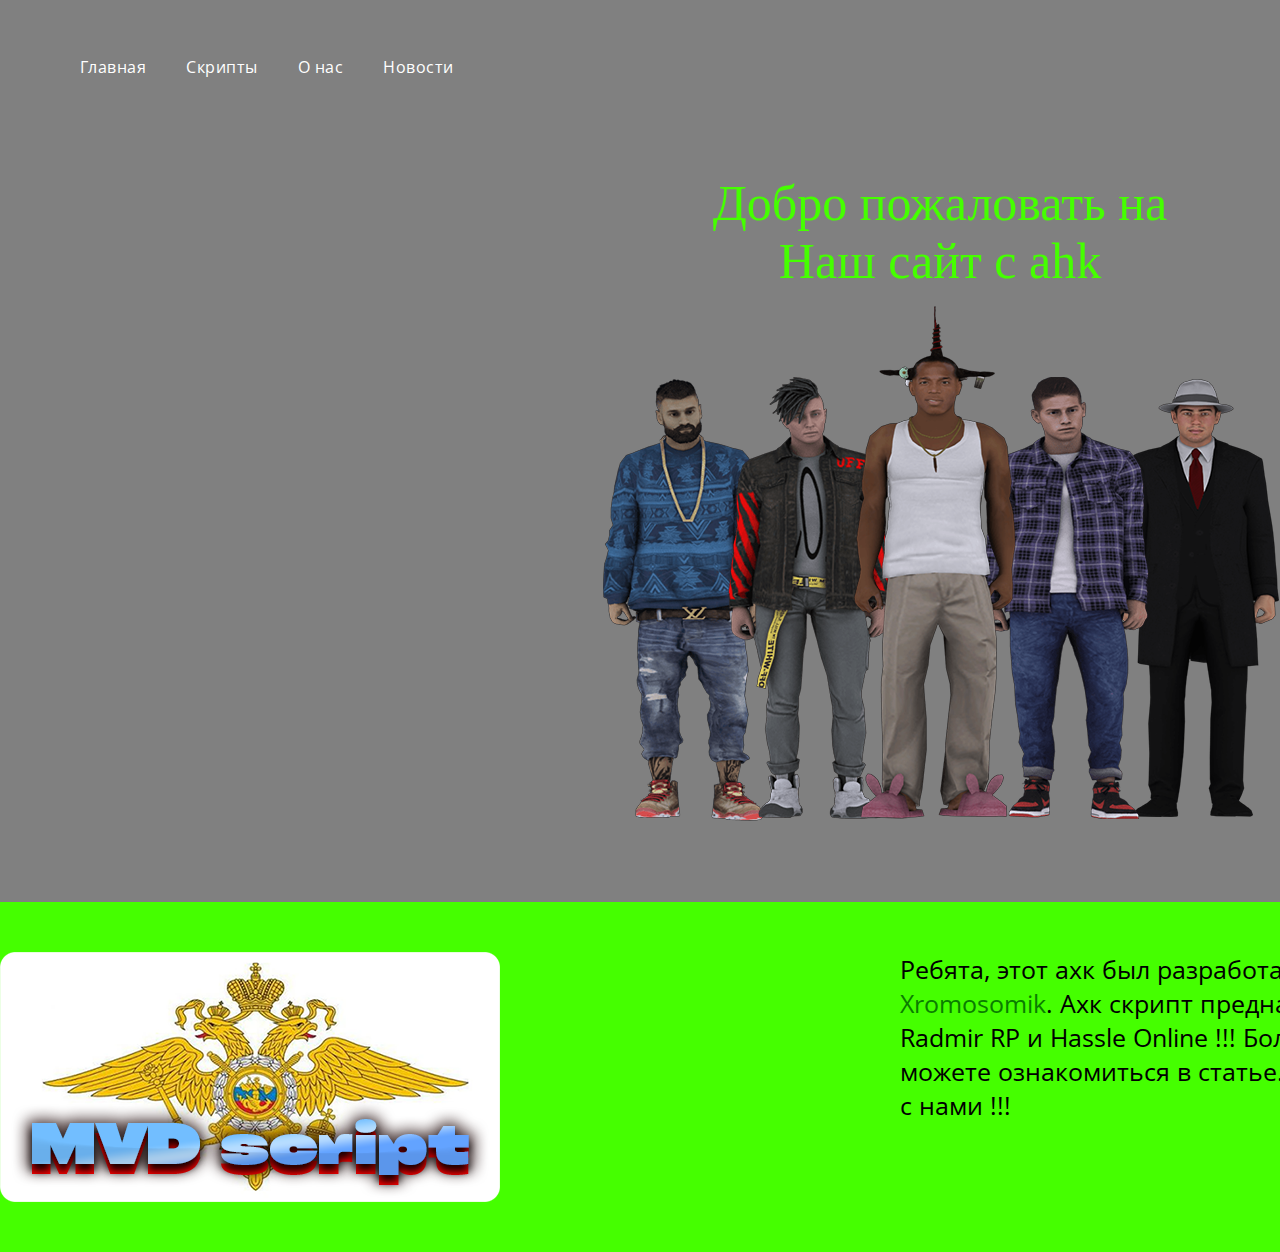
<file: index.html>
<!DOCTYPE html>
<html lang="en">
<head>
    <meta charset="UTF-8">
    <meta name="viewport" content="width=device-width, initial-scale=1.0">
    <title>Ahk by Xromosomik</title>
      <link href="https://fonts.googleapis.com/css2?family=Open+Sans:wght@800&family=Tinos:wght@400;700&display=swap" rel="stylesheet">
    <link rel="stylesheet" href="assets/css/style.css">
    <link rel="stylesheet" href="assets/css/adaptive.css">
</head>
<body>
    <header id="header" class="header">
        <div class="container">
            <div class="nav">
                <ul class="menu">
                    <li>
                        <a href="index.html">
                            Главная
                        </a>
                    </li>
                                        <li>
                        <a href="#about">
                            Скрипты
                        </a>
                    </li>
                                        <li>
                        <a href="#">
                            О нас
                        </a>
                    </li>
                                        <li>
                        <a href="#">
                            Новости
                        </a>
                    </li>
                </ul>
                <a href="https://vk.com/im?media=&sel=-216283784" class="pod">
                    Тех.Поддержка
                </a>
            </div>
        </div>
<div class="container">
    <div class="name">
        <div class="name1">
                Добро пожаловать на

            <div class="name2">
                Наш сайт с ahk
            </div>
        </div>
    </div>
</div>
<div class="container">
    <div class="personal">
        <img src="assets/img/person.png" alt="personal">
    </div>
</div>
    </header>





    <section id="about" class="about">
        <div class="container">
            <div class="mvd">
                    <a href="indexMVD.html"><img class="mvd-img" src="assets/img/mvd.png">
                    </a>
                    <div class="mvd-text">
                        Ребята, этот ахк был разработан мной, <a href="https://vk.com/nolik0" class="I">Xromosomik</a>. Ахк скрипт предназначен для Radmir RP и Hassle Online !!! Более подробнее вы можете ознакомиться в статье. Спасибо что вы с нами !!! 
                    </div>
                </div>
            </div>
        </div>
    </section>





    <footer id="footer" class="footer">
        <div class="container">
            
        </div>
     </footer>
    
</body>
</html>
</file>
<file: assets/css/style.css>
body {
    padding: 0;
    margin: 0;
    font-family: 'Open Sans', sans-serif;
    color: black;
    font-size: 16px;
}

h1, h2, h3, h4, h5, h6 {
    padding: 0;
    margin: 0;
    text-transform: uppercase;
}

ul, li {
    display: block;
}

.container {
    width: 1800px;
    /* позиционирование по центру */
    margin: 0 auto;
}





/* первый блок */






.header {
    background: grey;
    padding: 40px;
}

header a {
    color: #ffffff;
}

.menu {
    display: flex;
}

.menu li a:hover {
    color: #45ff00;
}

.menu li a {
    text-decoration: none;
    font-size: 16px;
    letter-spacing: 0.03em;
    transition: color 0.3s linear;
}

.menu li {
    margin-right: 40px;
}

.pod {
    background-color: #45ff00;
    color: white;
    text-decoration: none;
    padding: 14px 18px;
    

    font-size: 17px;
    text-decoration: none;
    margin-left: auto;
    letter-spacing: 0.05em;
    transition: background-color 0.2s linear;
}

.pod:hover {
    background-color: #36c700;
}

.nav {
    display: flex;
    align-items: center;
}

.name {
    position: relative;
}

.name1 {
    color: #45ff00;
    font-family: 'Open Sans', sans-serif;
    font-family: 'Tinos', serif;
    font-size: 50px;
    font-weight: 400;
    
    text-align: center;
    left: 0;
    
    margin-top: 80px;
}

.personal {
    text-align: center;
}





/* "ахк мвд" блок */






section {
    padding-top: 50px;
}

.about {
    background: #45ff00;
    height: 300px;
    width: auto;
}


.mvd {
    display: flex;
}

.mvd-text {
    font-size: 25px;
    width: 600px;
    margin-left: 400px;
}

.mvd p {
    font-family: 'Open Sans', sans-serif;
    font-weight: 300px;
    text-align: justify;

}

.mvd-img {
    transition: transform 0.4s;
}

.mvd-img:hover {
    transform: scale(1.1);
}

.I {
    text-decoration: none;
    color: #0a7d00;
}





/* последний блок */
</file>
<file: assets/css/adaptive.css>
@media only screen and (max-width: 1500px) {
    /* */
}

@media only screen and (max-width: 1200px) {
    /* */
}

@media only screen and (max-width: 992px) {
    /* */
}

@media only screen and (max-width: 768px) {
    /* */
}

@media only screen and (max-width: 480px) {
    #about > .mvd{
        max-width: 50%;
    }
}

@media only screen and (max-width: 320px) {
    /* */
}
</file>
